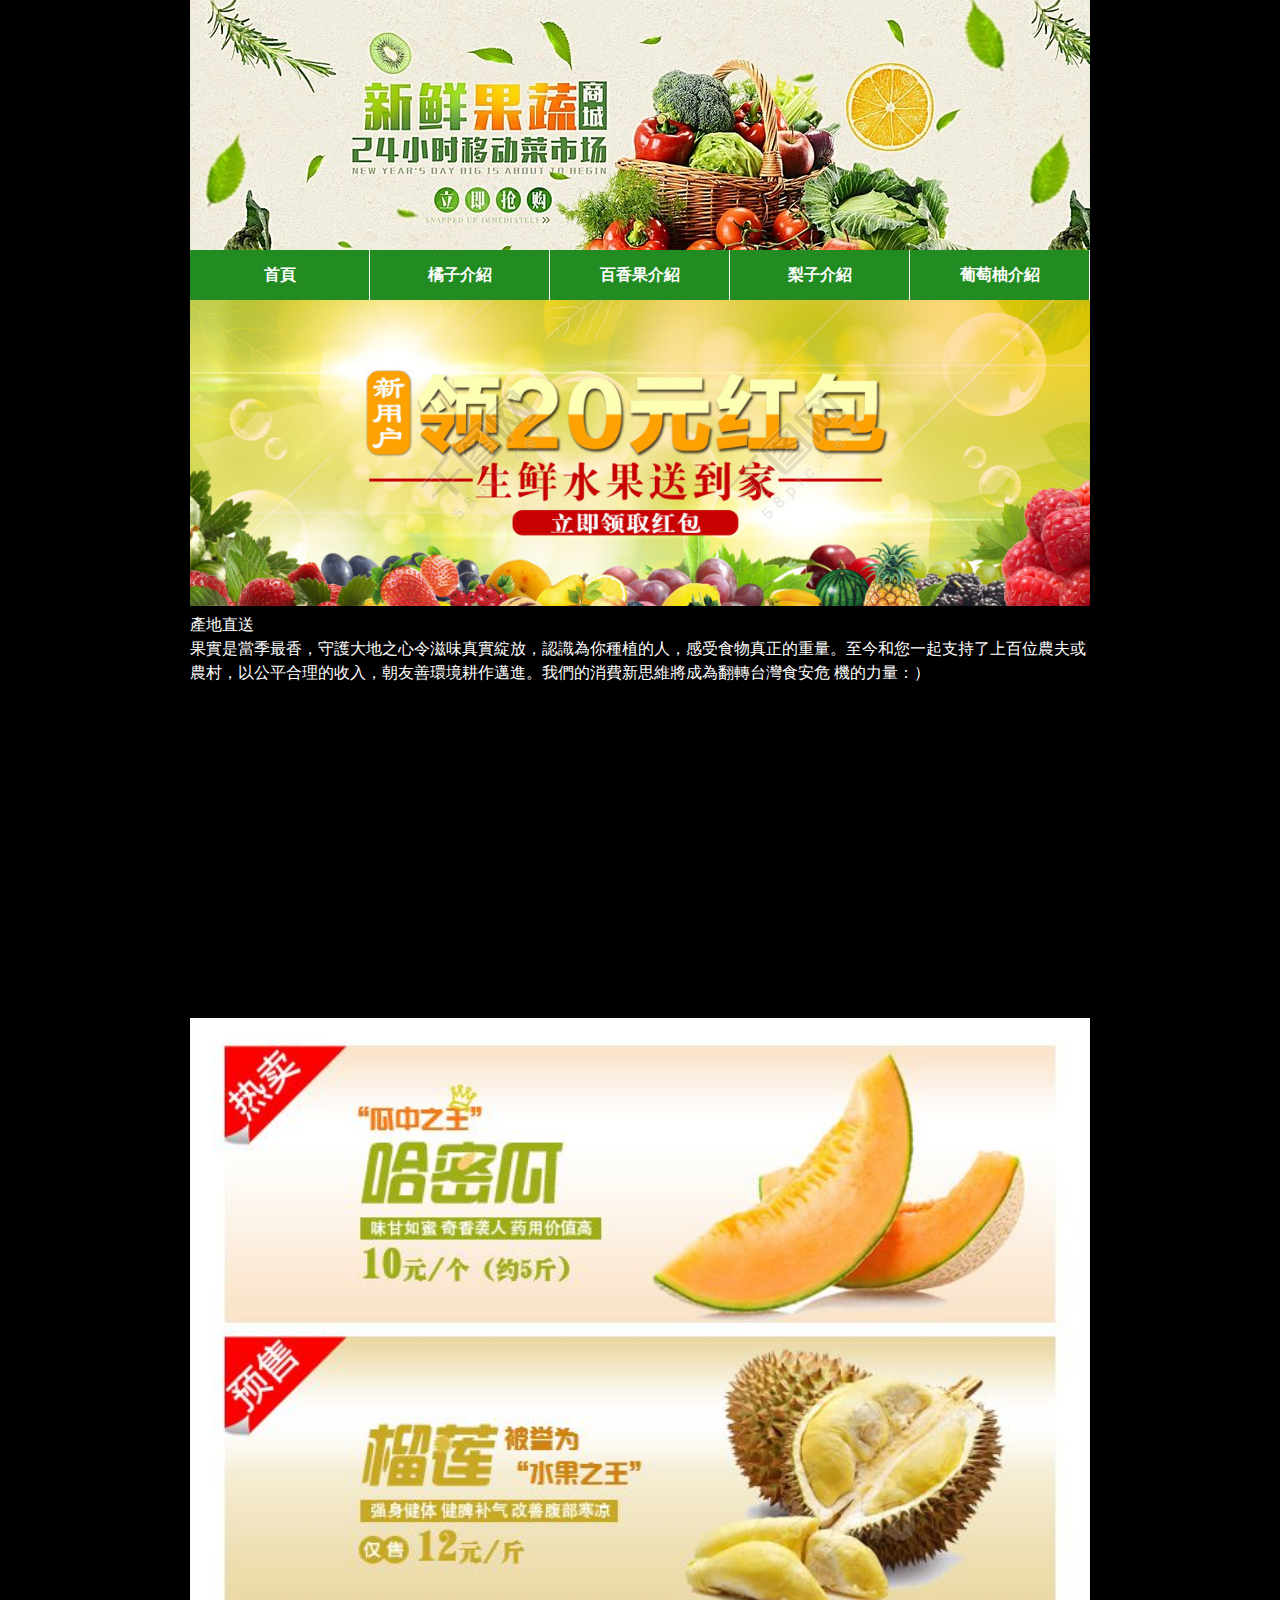
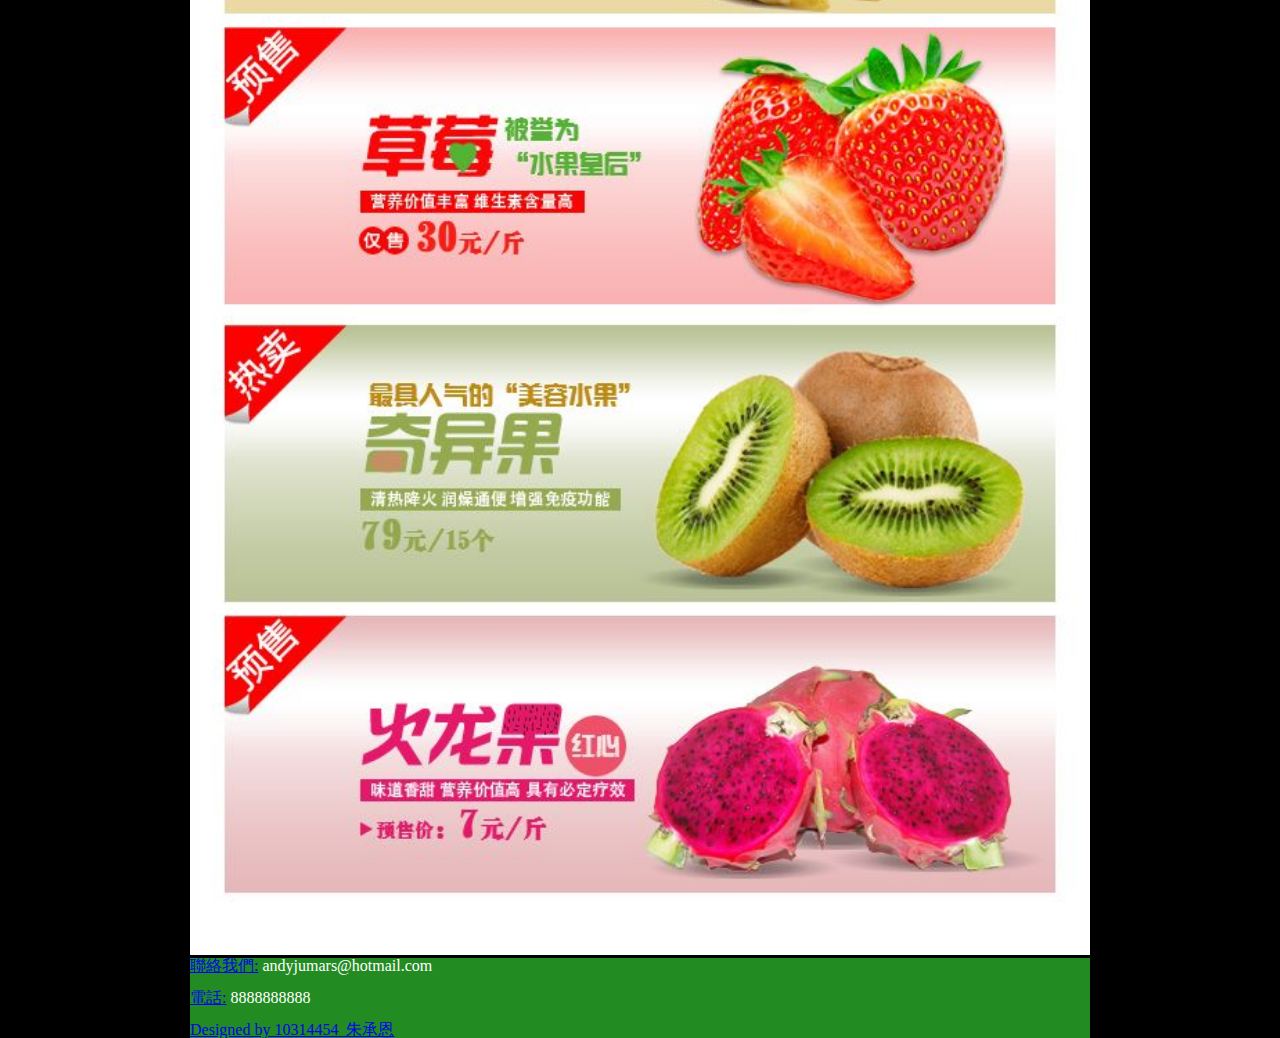
<file: index.html>
<!DOCTYPE html>
	<html lang="en">
	<head>
		<meta charset="UTF-8">
		<title>新鮮蔬果直送你家</title>
		<link rel="stylesheet" href="style.css">
	</head>
	<body>
		<div class="wrap">
		<div class="header"></div>
			<div class="nav">

			<ul class="menu">
				<li><a href="index.html">首頁</a></li>
				<li><a href="orange.html">橘子介紹</a></li>
				<li><a href="passion.html">百香果介紹</a></li>
				<li><a href="pear.html">梨子介紹</a></li>
				<li><a href="grape.html">葡萄柚介紹</a></li>
			</ul>
			</div>

				<div class="content">
					<img src="images/content.png">
					<h1>產地直送</h1>
<p>果實是當季最香，守護大地之心令滋味真實綻放，認識為你種植的人，感受食物真正的重量。至今和您一起支持了上百位農夫或農村，以公平合理的收入，朝友善環境耕作邁進。我們的消費新思維將成為翻轉台灣食安危	機的力量：）</p>
									</div>
			<div class="fruit"><iframe width="900" height="315" src="https://www.youtube.com/embed/nyXYRFWC5m8" frameborder="0" allow="accelerometer; autoplay; encrypted-media; gyroscope; picture-in-picture" allowfullscreen></iframe></div>
			<div class="fruitad">
			
			<img src="images/total.png">
			</div>
				<div class="clearfix"></div>
		<div class="footer">
				<ul class=footer-top"">
        		<li><a href="#">聯絡我們:</a>
				<span>andyjumars@hotmail.com</span>
        		</li>
        	</ul> <br>
        		<li><a href="#">電話:</a>
        		<span>8888888888</span>
        		</li>
        		<br>
        		<li><a href="#">
        			Designed by 10314454_朱承恩</a>
        		</li>
        	</ul>
		</div>
		</div>

	</body>
	</html>
</file>
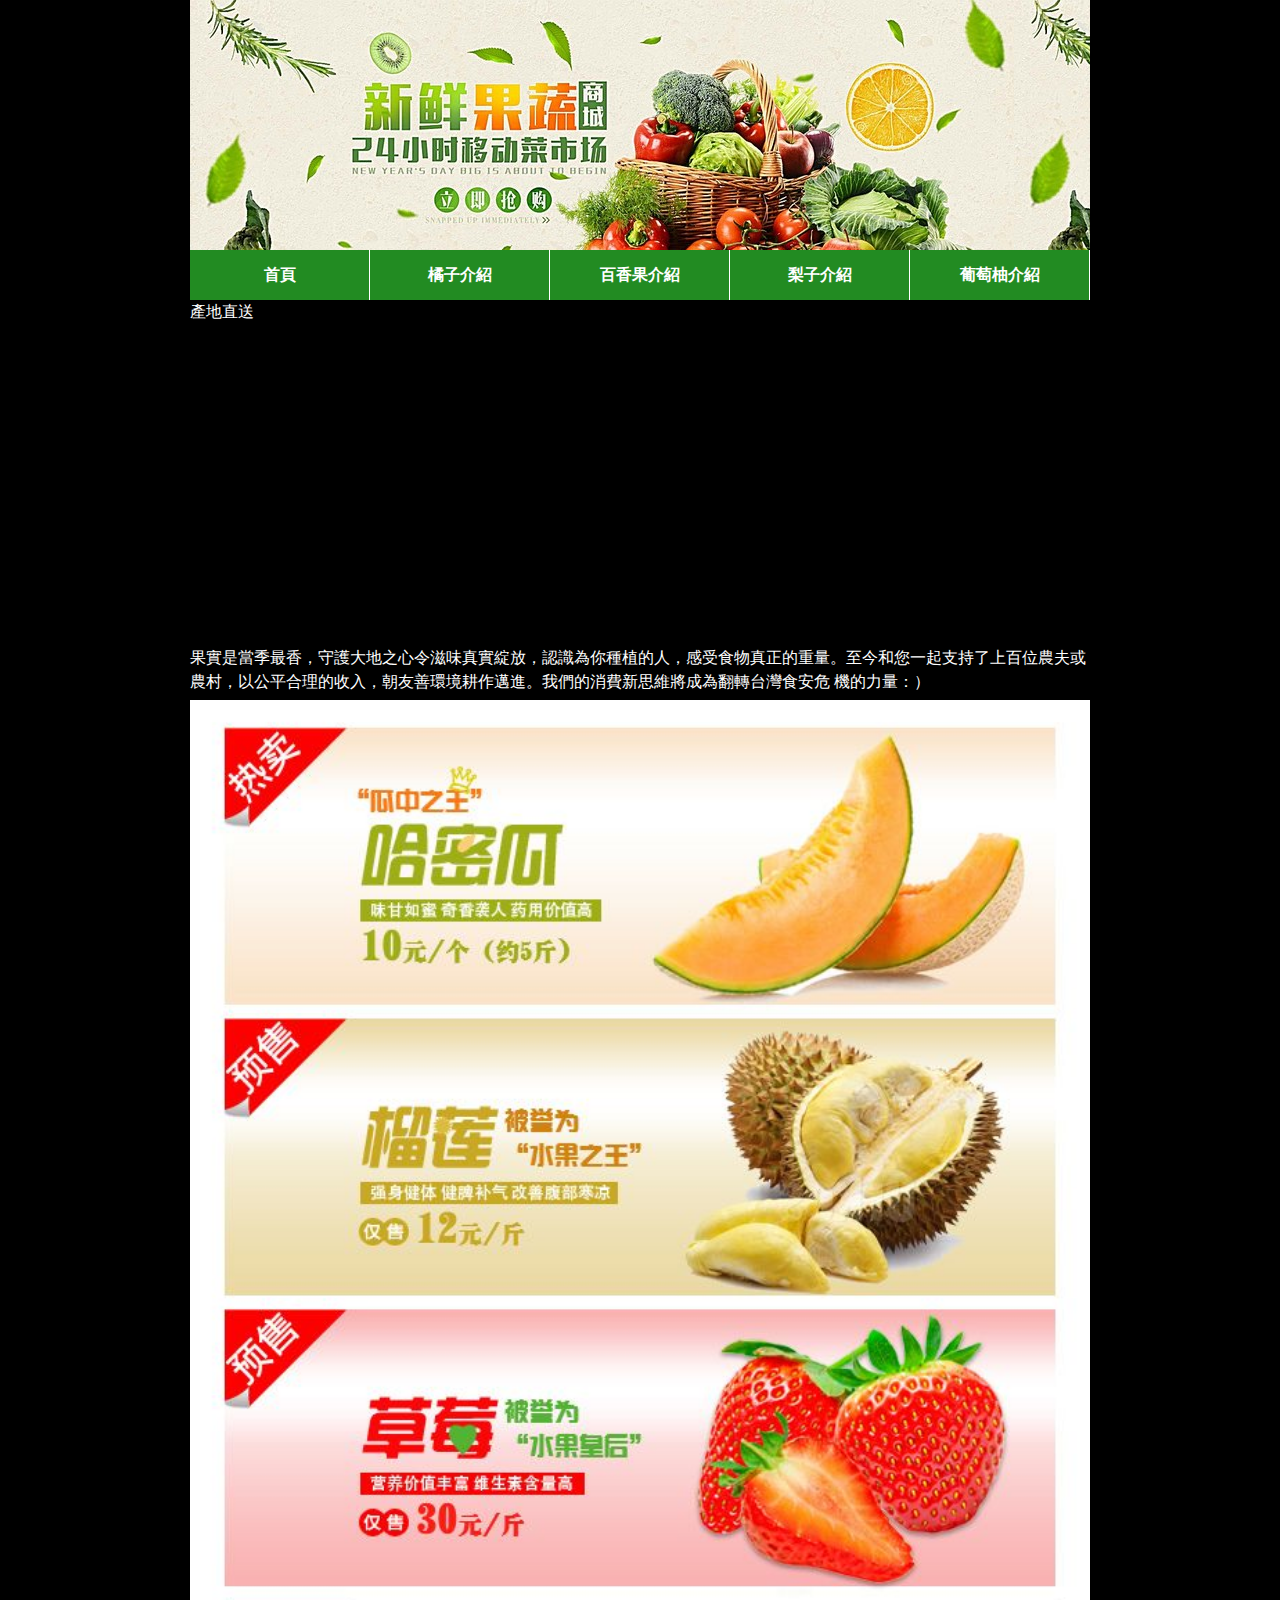
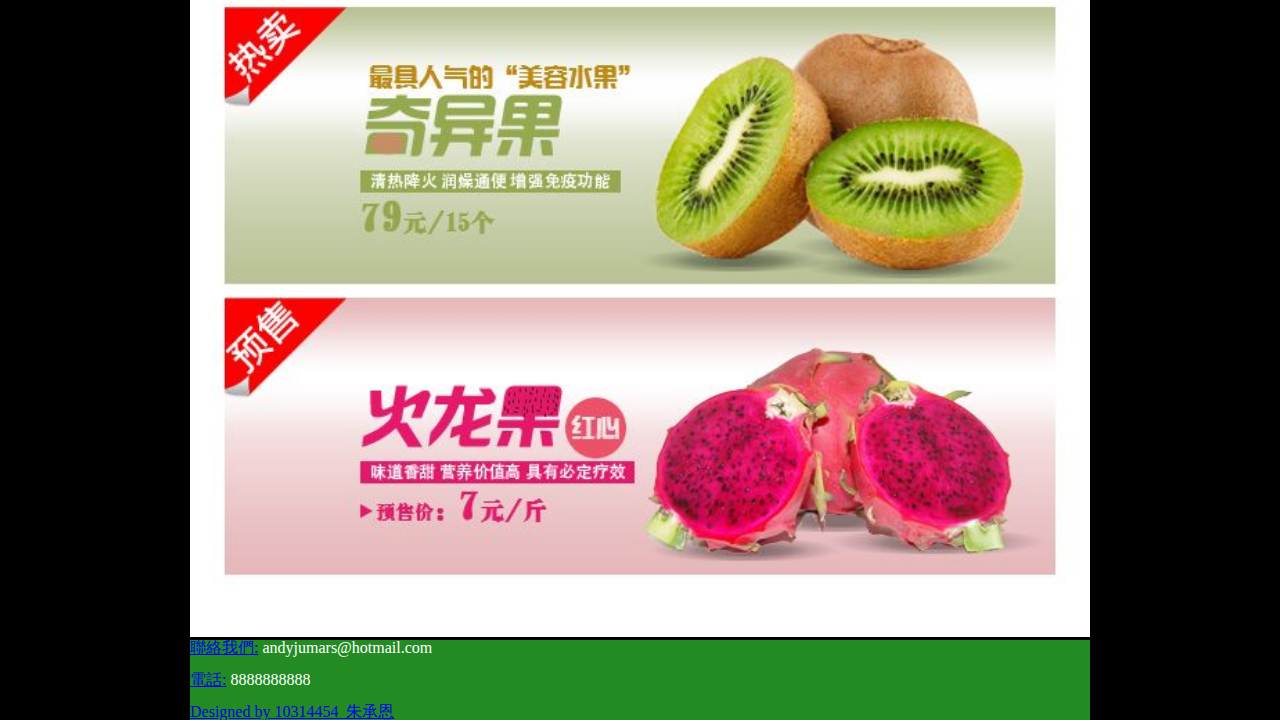
<file: grape.html>
<!DOCTYPE html>
	<html lang="en">
	<head>
		<meta charset="UTF-8">
		<title>新鮮蔬果直送你家</title>
		<link rel="stylesheet" href="style.css">
	</head>
	<body>
		<div class="wrap">
		<div class="header"></div>
			<div class="nav">

			<ul class="menu">
				<li><a href="index.html">首頁</a></li>
				<li><a href="orange.html">橘子介紹</a></li>
				<li><a href="passion.html">百香果介紹</a></li>
				<li><a href="pear.html">梨子介紹</a></li>
				<li><a href="grape.html">葡萄柚介紹</a></li>
			</ul>
			</div>

				<div class="content">
					<h1>產地直送</h1>
					<iframe width="900" height="315" src="https://www.youtube.com/embed/nyXYRFWC5m8" frameborder="0" allow="accelerometer; autoplay; encrypted-media; gyroscope; picture-in-picture" allowfullscreen></iframe>
<p>果實是當季最香，守護大地之心令滋味真實綻放，認識為你種植的人，感受食物真正的重量。至今和您一起支持了上百位農夫或農村，以公平合理的收入，朝友善環境耕作邁進。我們的消費新思維將成為翻轉台灣食安危	機的力量：）</p>
					
									</div>
			<div class="fruitad">
			
			<img src="images/total.png">
			</div>
				<div class="clearfix"></div>
		<div class="footer">
				<ul class=footer-top"">
        		<li><a href="#">聯絡我們:</a>
				<span>andyjumars@hotmail.com</span>
        		</li>
        	</ul> <br>
        		<li><a href="#">電話:</a>
        		<span>8888888888</span>
        		</li>
        		<br>
        		<li><a href="#">
        			Designed by 10314454_朱承恩</a>
        		</li>
        	</ul>
		</div>
		</div>

	</body>
	</html>
</file>
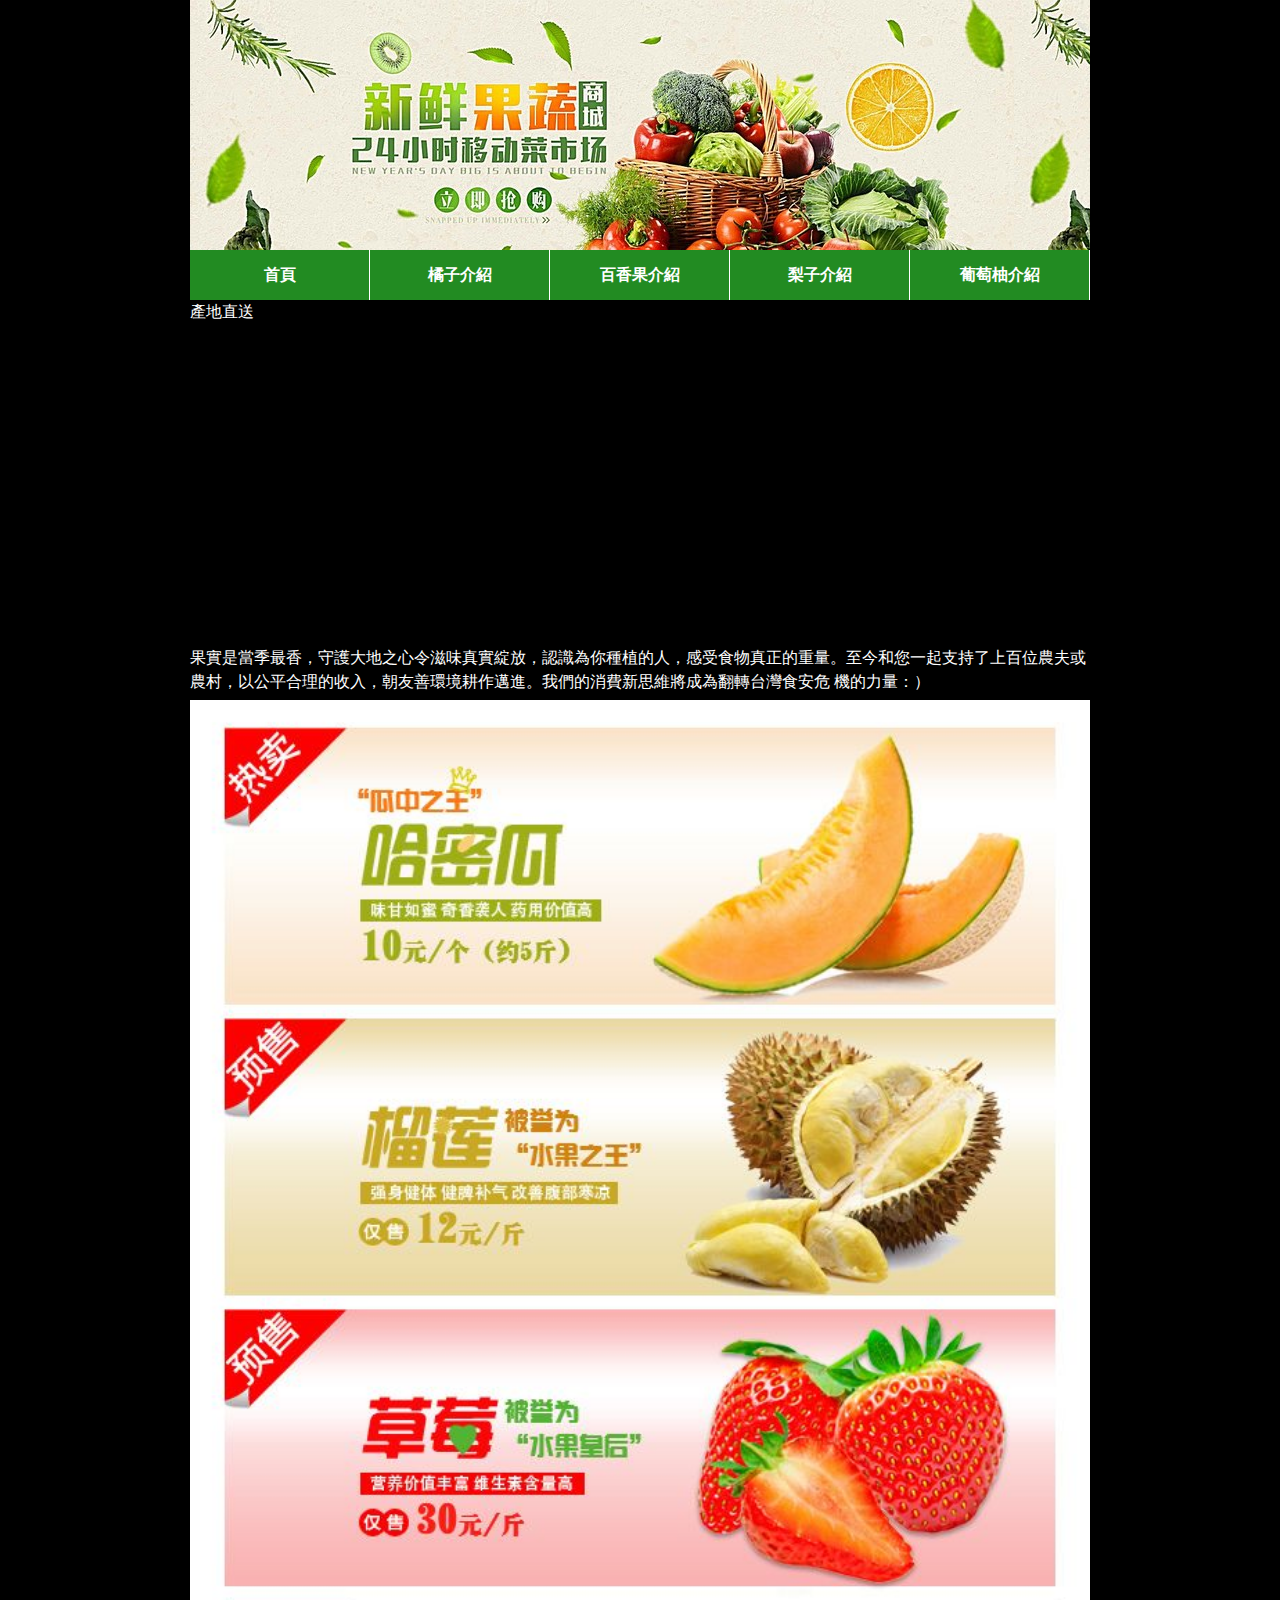
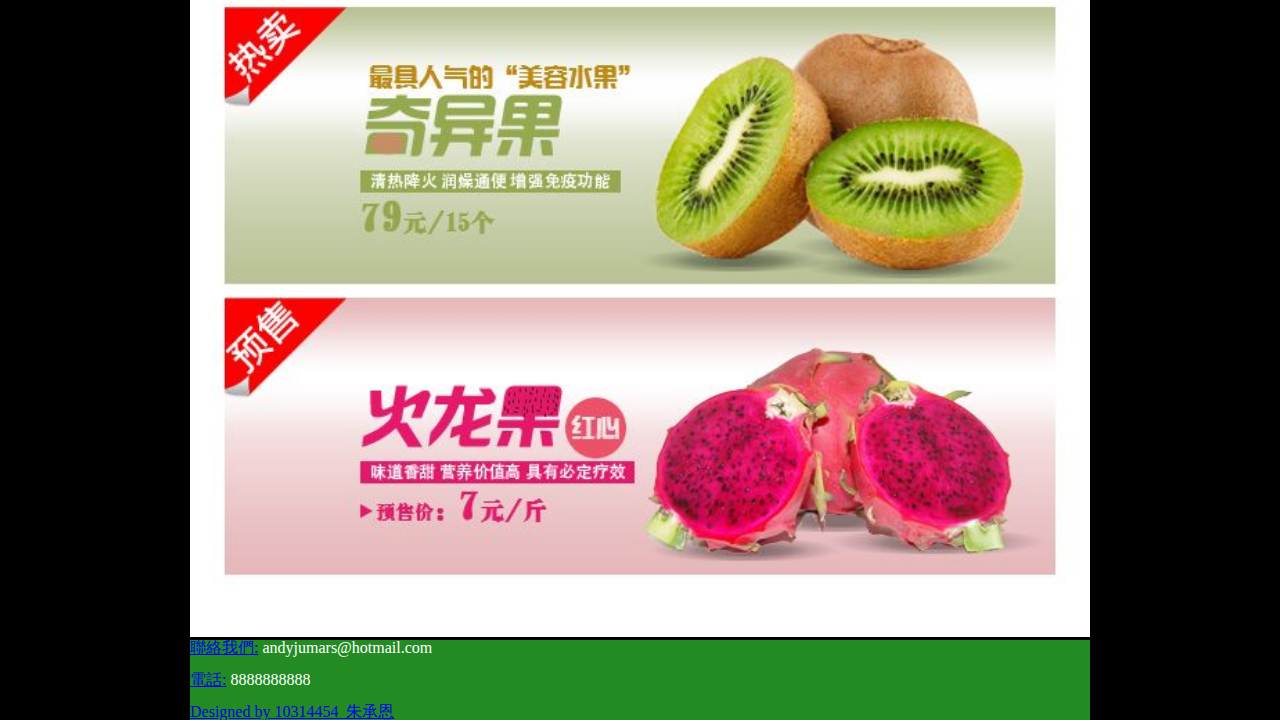
<file: orange.html>
<!DOCTYPE html>
	<html lang="en">
	<head>
		<meta charset="UTF-8">
		<title>新鮮蔬果直送你家</title>
		<link rel="stylesheet" href="style.css">
	</head>
	<body>
		<div class="wrap">
		<div class="header"></div>
			<div class="nav">

			<ul class="menu">
				<li><a href="index.html">首頁</a></li>
				<li><a href="orange.html">橘子介紹</a></li>
				<li><a href="passion.html">百香果介紹</a></li>
				<li><a href="pear.html">梨子介紹</a></li>
				<li><a href="grape.html">葡萄柚介紹</a></li>
			</ul>
			</div>

				<div class="content">
					
			<h1>產地直送</h1>
					<iframe width="900" height="315" src="https://www.youtube.com/embed/K1TjRSV1e_M" frameborder="0" allow="accelerometer; autoplay; encrypted-media; gyroscope; picture-in-picture" allowfullscreen></iframe>
<p>果實是當季最香，守護大地之心令滋味真實綻放，認識為你種植的人，感受食物真正的重量。至今和您一起支持了上百位農夫或農村，以公平合理的收入，朝友善環境耕作邁進。我們的消費新思維將成為翻轉台灣食安危	機的力量：）</p>
			</div>
					<div class="fruitad">
			
			<img src="images/total.png">
			</div>
				<div class="clearfix"></div>
		<div class="footer">
				<ul class=footer-top"">
        		<li><a href="#">聯絡我們:</a>
				<span>andyjumars@hotmail.com</span>
        		</li>
        	</ul> <br>
        		<li><a href="#">電話:</a>
        		<span>8888888888</span>
        		</li>
        		<br>
        		<li><a href="#">
        			Designed by 10314454_朱承恩</a>
        		</li>
        	</ul>
		</div>
		</div>

	</body>
	</html>
</file>
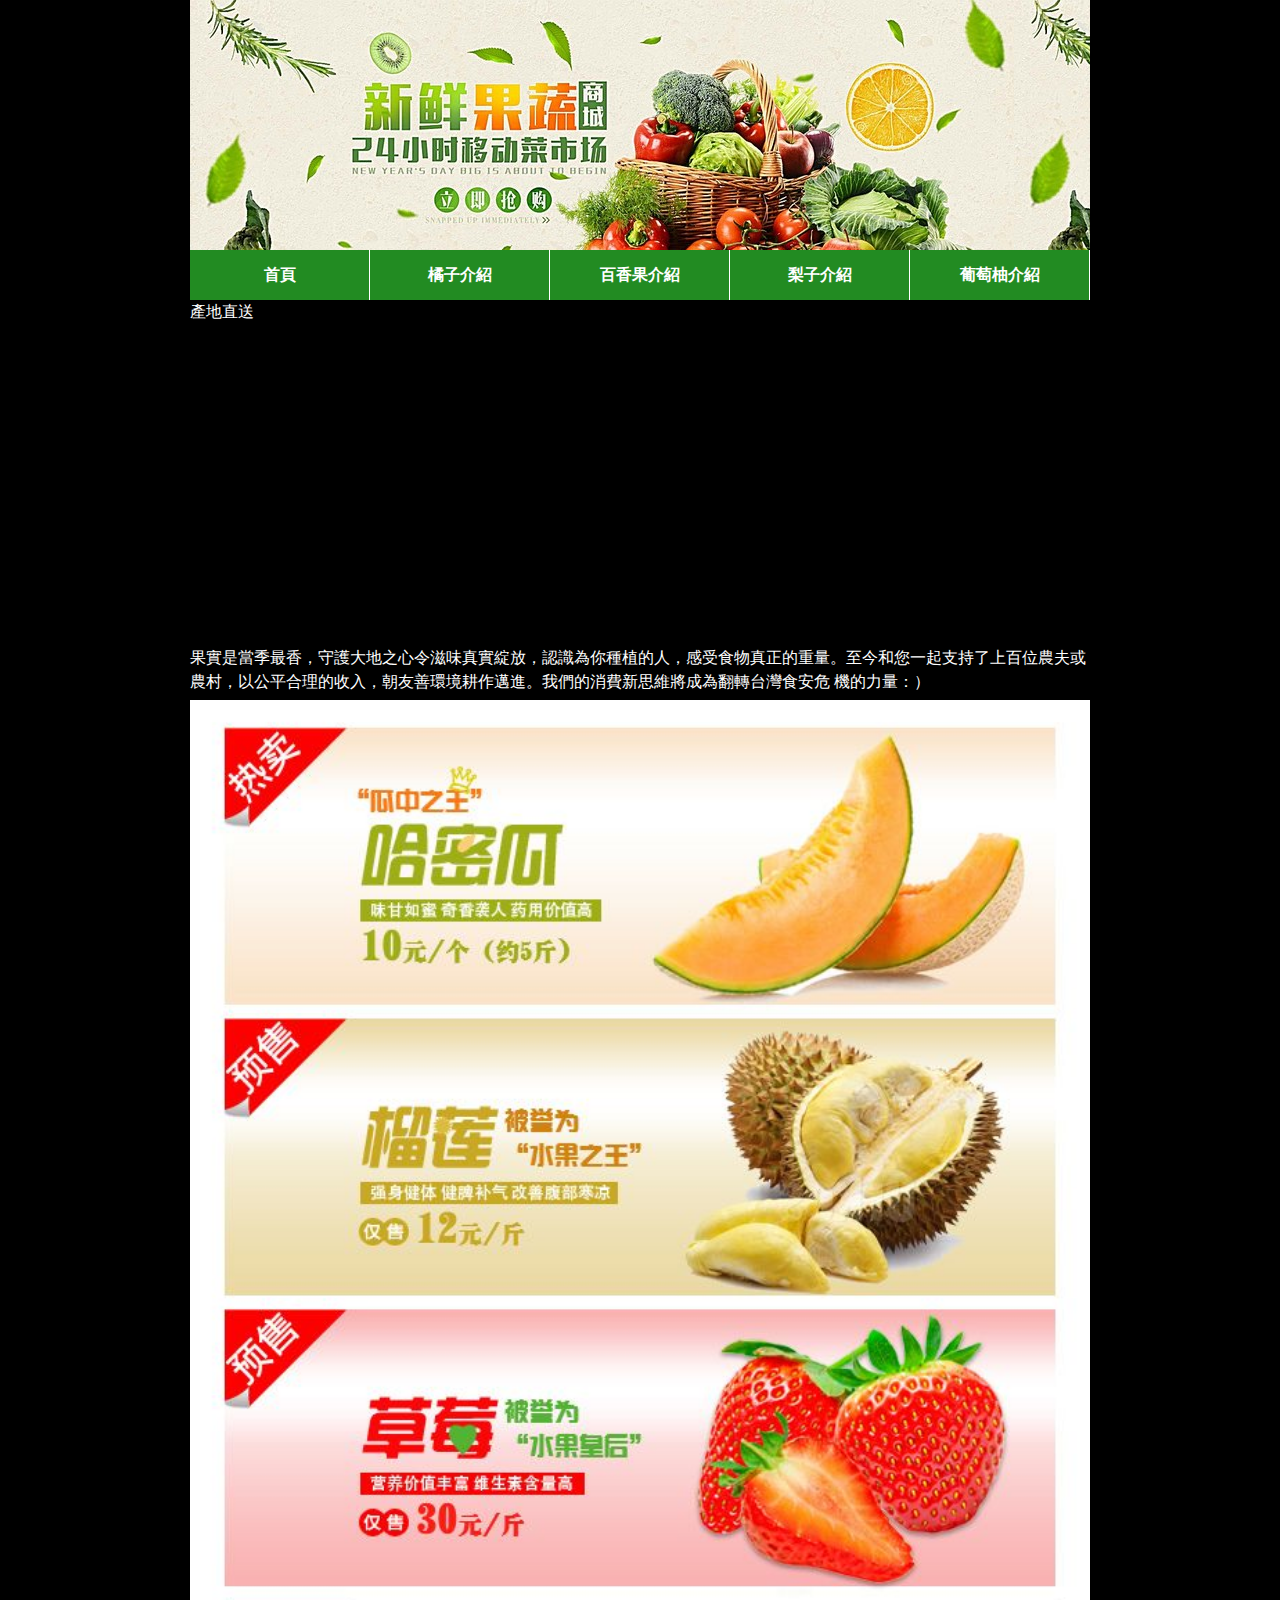
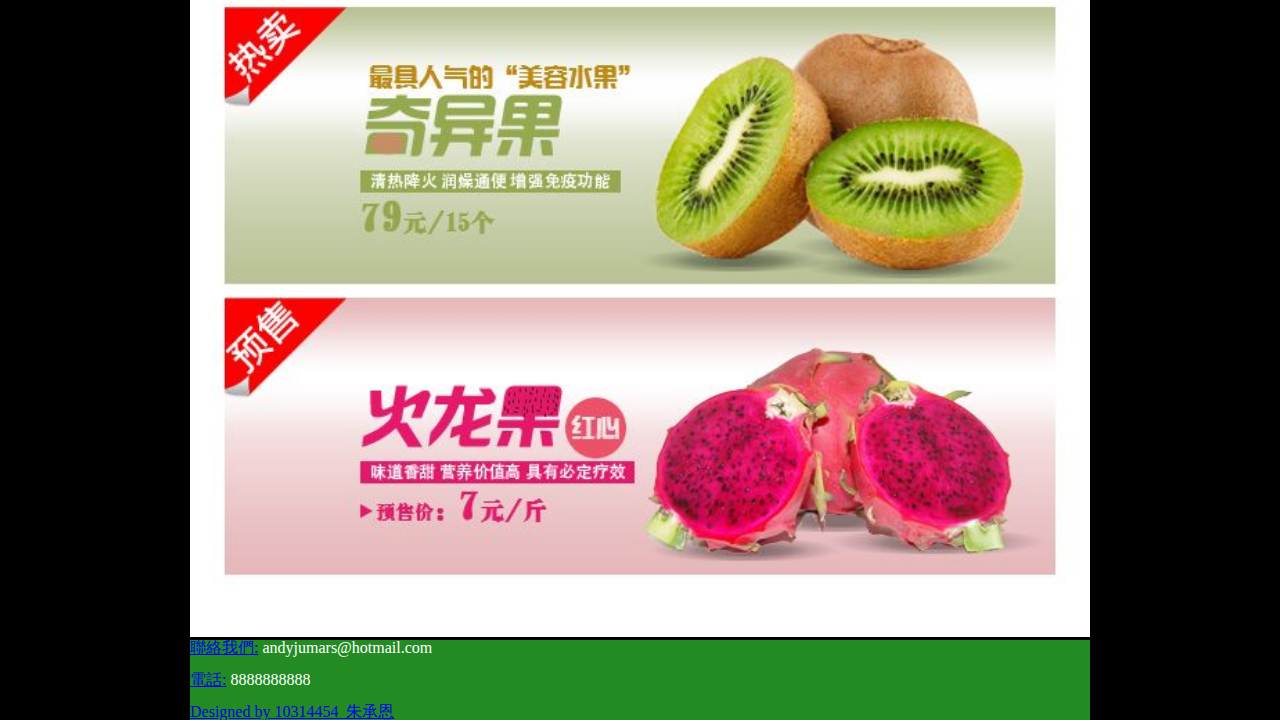
<file: passion.html>
<!DOCTYPE html>
	<html lang="en">
	<head>
		<meta charset="UTF-8">
		<title>新鮮蔬果直送你家</title>
		<link rel="stylesheet" href="style.css">
	</head>
	<body>
		<div class="wrap">
		<div class="header"></div>
			<div class="nav">

			<ul class="menu">
				<li><a href="index.html">首頁</a></li>
				<li><a href="orange.html">橘子介紹</a></li>
				<li><a href="passion.html">百香果介紹</a></li>
				<li><a href="pear.html">梨子介紹</a></li>
				<li><a href="grape.html">葡萄柚介紹</a></li>
			</ul>
			</div>

				<div class="content">
					
			<h1>產地直送</h1>
					<iframe width="900" height="315" src="https://www.youtube.com/embed/hahnQLJ0Lb8" frameborder="0" allow="accelerometer; autoplay; encrypted-media; gyroscope; picture-in-picture" allowfullscreen></iframe>
<p>果實是當季最香，守護大地之心令滋味真實綻放，認識為你種植的人，感受食物真正的重量。至今和您一起支持了上百位農夫或農村，以公平合理的收入，朝友善環境耕作邁進。我們的消費新思維將成為翻轉台灣食安危	機的力量：）</p>
			</div>
			<div class="fruitad">
			
			<img src="images/total.png">
			</div>

				<div class="clearfix"></div>
		<div class="footer">
				<ul class=footer-top"">
        		<li><a href="#">聯絡我們:</a>
				<span>andyjumars@hotmail.com</span>
        		</li>
        	</ul> <br>
        		<li><a href="#">電話:</a>
        		<span>8888888888</span>
        		</li>
        		<br>
        		<li><a href="#">
        			Designed by 10314454_朱承恩</a>
        		</li>
        	</ul>
		</div>
		</div>

	</body>
	</html>
</file>
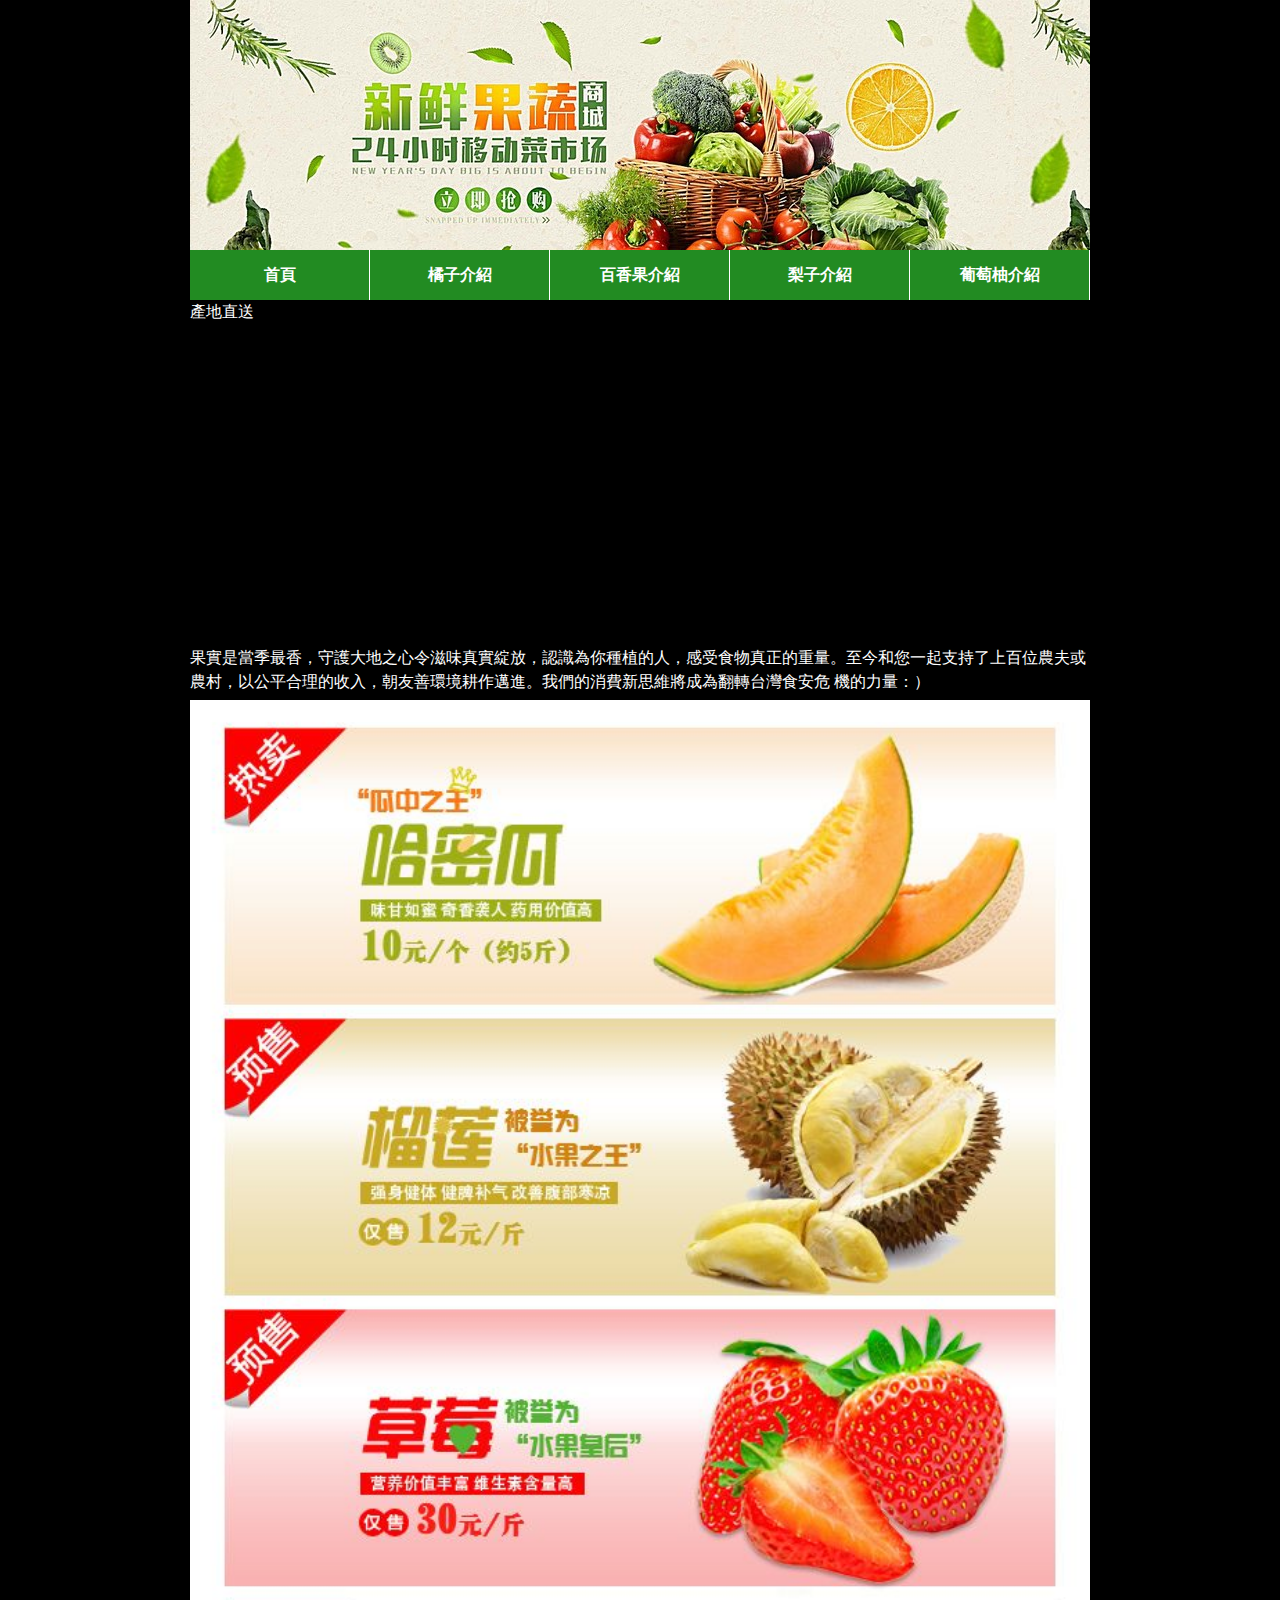
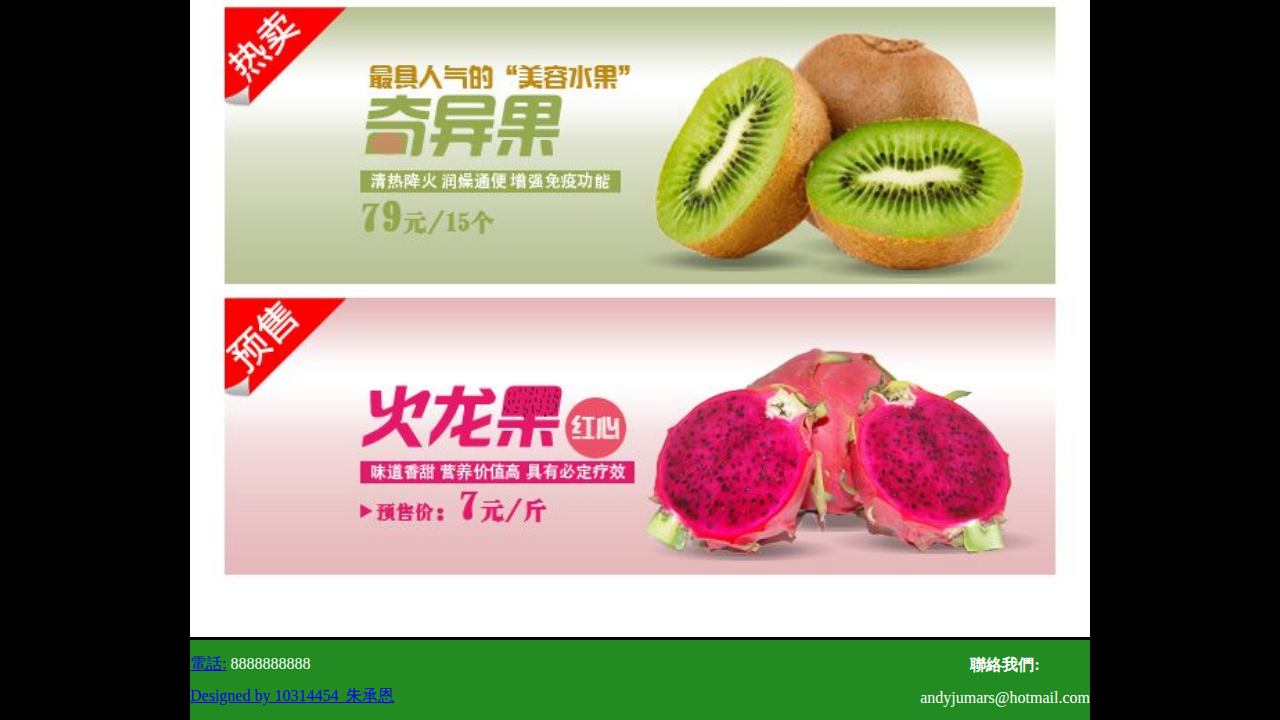
<file: pear.html>
<!DOCTYPE html>
	<html lang="en">
	<head>
		<meta charset="UTF-8">
		<title>新鮮蔬果直送你家</title>
		<link rel="stylesheet" href="style.css">
	</head>
	<body>
		<div class="wrap">
		<div class="header"></div>
			<div class="nav">

			<ul class="menu">
				<li><a href="index.html">首頁</a></li>
				<li><a href="orange.html">橘子介紹</a></li>
				<li><a href="passion.html">百香果介紹</a></li>
				<li><a href="pear.html">梨子介紹</a></li>
				<li><a href="grape.html">葡萄柚介紹</a></li>
			</ul>
			</div>

				<div class="content">
					
			<h1>產地直送</h1>
					<iframe width="900px" height="315" src="https://www.youtube.com/embed/2AJJDH47e9E" frameborder="0" allow="accelerometer; autoplay; encrypted-media; gyroscope; picture-in-picture" allowfullscreen></iframe>
<p>果實是當季最香，守護大地之心令滋味真實綻放，認識為你種植的人，感受食物真正的重量。至今和您一起支持了上百位農夫或農村，以公平合理的收入，朝友善環境耕作邁進。我們的消費新思維將成為翻轉台灣食安危	機的力量：）</p>
			</div>
			<div class="fruitad">
			
			<img src="images/total.png">
			</div>
				<div class="clearfix"></div>
		<div class="footer">
				<ul class="footer-top">
        		<li><a href="#">聯絡我們:</a>
				<span>andyjumars@hotmail.com</span>
        		</li>
        	</ul> <br>
        		<li><a href="#">電話:</a>
        		<span>8888888888</span>
        		</li>
        		<br>
        		<li><a href="#">
        			Designed by 10314454_朱承恩</a>
        		</li>
        	</ul>
		</div>
		</div>

	</body>
	</html>
</file>
<file: style.css>
html, body, div, span, applet, object, iframe,
h1, h2, h3, h4, h5, h6, p, blockquote, pre,
a, abbr, acronym, address, big, cite, code,
del, dfn, em, img, ins, kbd, q, s, samp,
small, strike, strong, sub, sup, tt, var,
b, u, i, center,
dl, dt, dd, ol, ul, li,
fieldset, form, label, legend,
table, caption, tbody, tfoot, thead, tr, th, td,
article, aside, canvas, details, embed, 
figure, figcaption, footer, header, hgroup, 
menu, nav, output, ruby, section, summary,
time, mark, audio, video {
	margin: 0;
	padding: 0;
	border: 0;
	font-size: 100%;
	font: inherit;
	vertical-align: baseline;
}
/* HTML5 display-role reset for older browsers */
article, aside, details, figcaption, figure, 
footer, header, hgroup, menu, nav, section {
	display: block;
}
body {
	line-height: 1;
}
ol, ul {
	list-style: none;
}
blockquote, q {
	quotes: none;
}
blockquote:before, blockquote:after,
q:before, q:after {
	content: '';
	content: none;
}
table {
	border-collapse: collapse;
	border-spacing: 0;
}
html{
    background: #000;
    font-family: MicrosoftJhengHeiRegular;
}
*,*:before,*:after{
    box-sizing: border-box;
}

.wrap{	
	max-width: 900px;
	margin:0 auto;

}

.header {

	height:250px;
	background: url(images/fruit.png);

}

.menu{
	float:right;
	width: auto;
	margin:0 auto;

}

.menu li {
	float:left;
	background: #228B22;  
	border-right:1px solid #fff;
}

.menu li  a{
		color:#fff;
     width:179px;
	display: block;
	font-weight:bold;
	text-align:center;
	height:50px;
	line-height:50px;
	text-decoration:none;
}

.content {
	color:#fff;
	line-height: 1.5em;

	width: 900px;
	height: 450px;


}

.content img {
	width:100%;
}



.footer{
	width:900px;
	height: 80px;
	background:#228B22;

}


.footer-top {
	float:right;
	
	margin: 0 auto;
}

.footer-top li  {
	float:left;
	width: auto;
	

}
.footer-top li a {
	color:#fff;
	display: block;
	font-weight:bold;
	text-align:center;
	height:50px;
	line-height:50px;
	text-decoration:none;
	

}

.footer  span {
	color:#fff;
}

.clearfix{
	clear:both;

}


#passion {
	width: 200px;
	height: 200px;
}

.fruitad img {
  width:100%;
}
</file>
